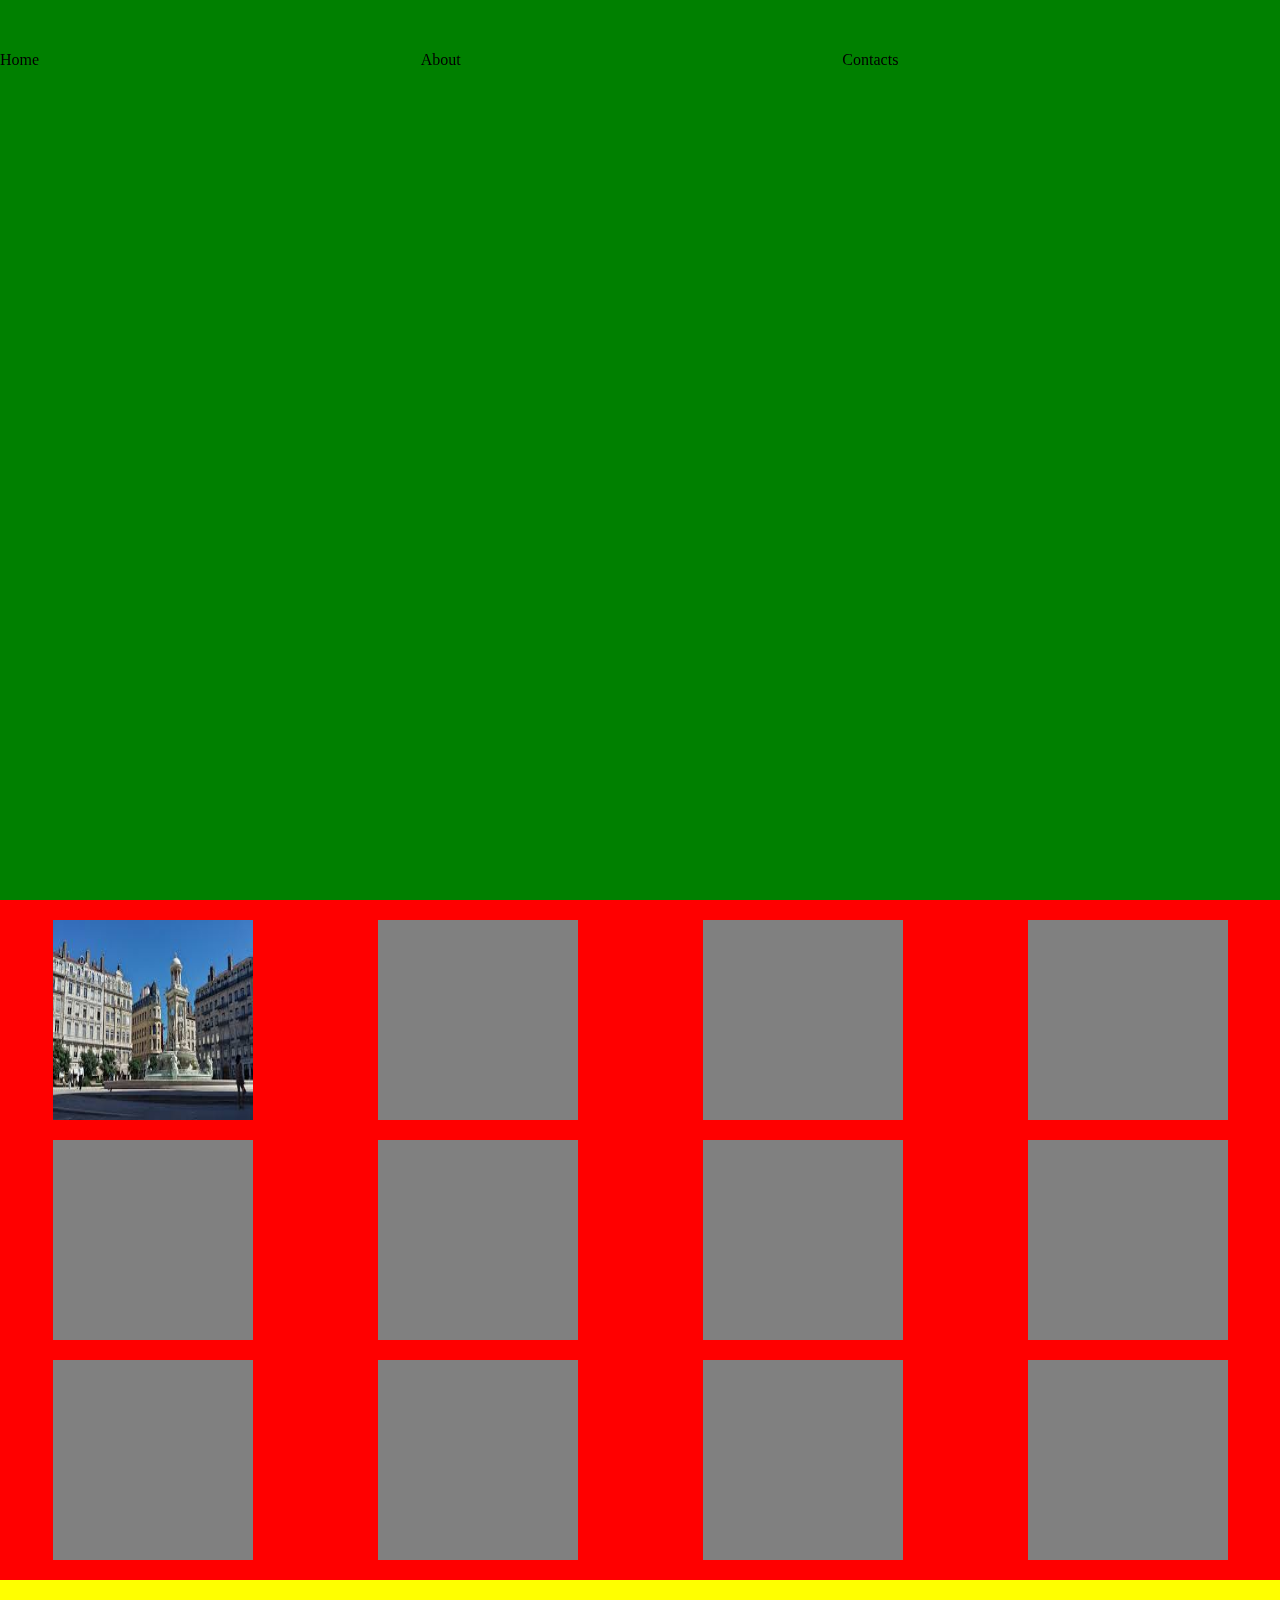
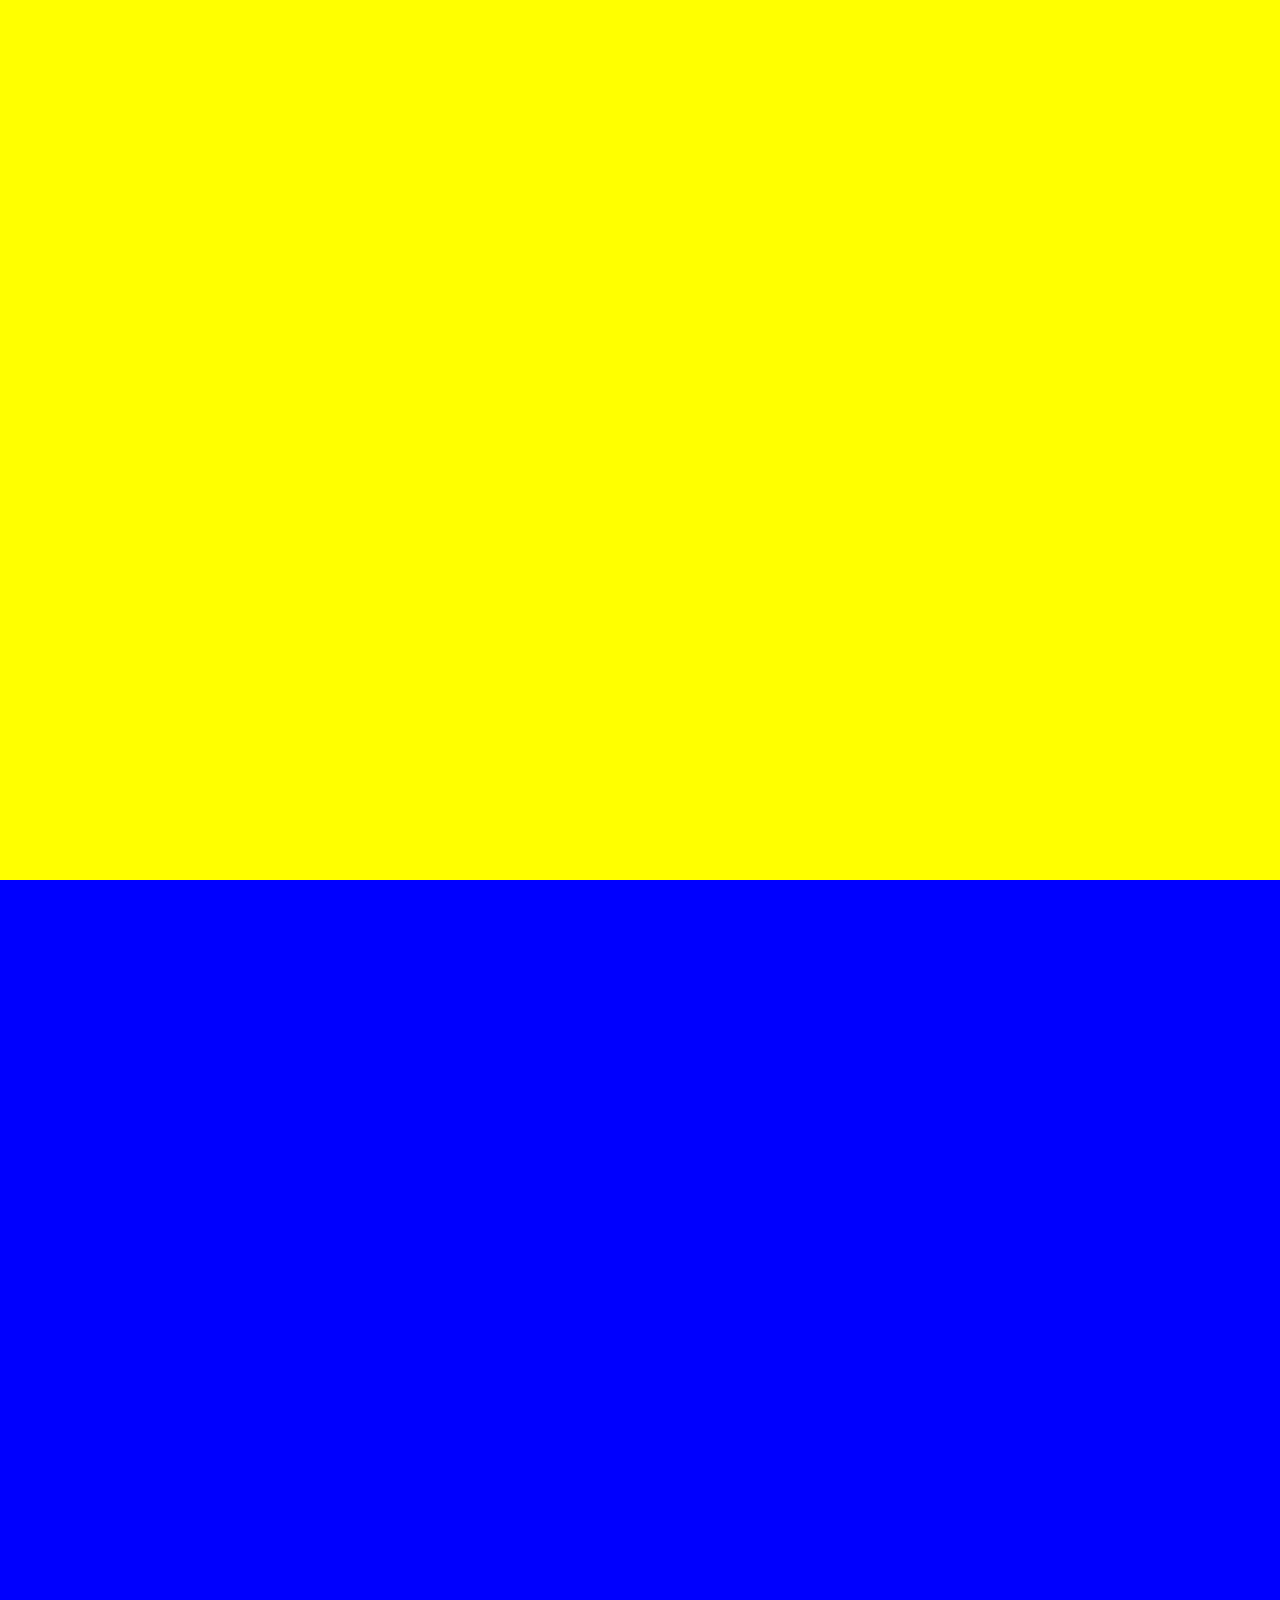
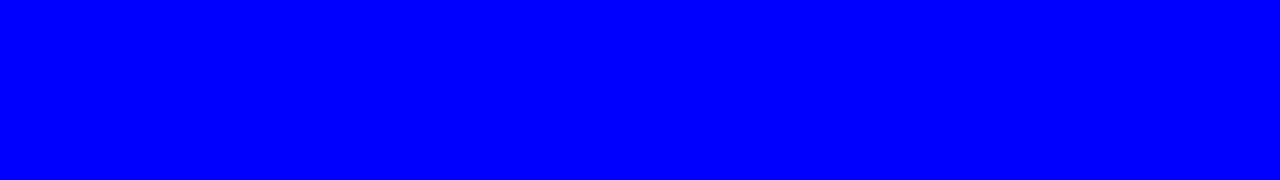
<file: Part 1/index.html>
<!DOCTYPE html>
<html lang="en">
  <head>
    <meta charset="UTF-8" />
    <meta name="viewport" content="width=device-width, initial-scale=1.0" />
    <title>Webinar by bossROD</title>
    <link rel="stylesheet" href="./css/index.css" />
  </head>
  <body>
    <div class="root">
      <div id="nav" class="nav-main">
        <ul>
          <li><a href="#">Home</a></li>
          <li><a href="#">About</a></li>
          <li>Contacts</li>
        </ul>
      </div>
      <div class="page-main">
        <div class="section"></div>
        <div class="section">
            <div class="box">
                <img src="[data-uri]" style="height: 100%; width: 100%;">
                <div class="preview">QUICK VIEW</div>
            </div>
            <div class="box"></div>
            <div class="box"></div>
            <div class="box"></div>
            <div class="box"></div>
            <div class="box"></div>
            <div class="box"></div>
            <div class="box"></div>
            <div class="box"></div>
            <div class="box"></div>
            <div class="box"></div>
            <div class="box"></div>
        </div>
        <div class="section">
            <div class="box"></div>
            <div class="box"></div>
            <div class="box"></div>
        </div>
        <div class="section"></div>
      </div>
    </div>
  </body>
  <script src="./js/index.js"></script>
</html>
</file>
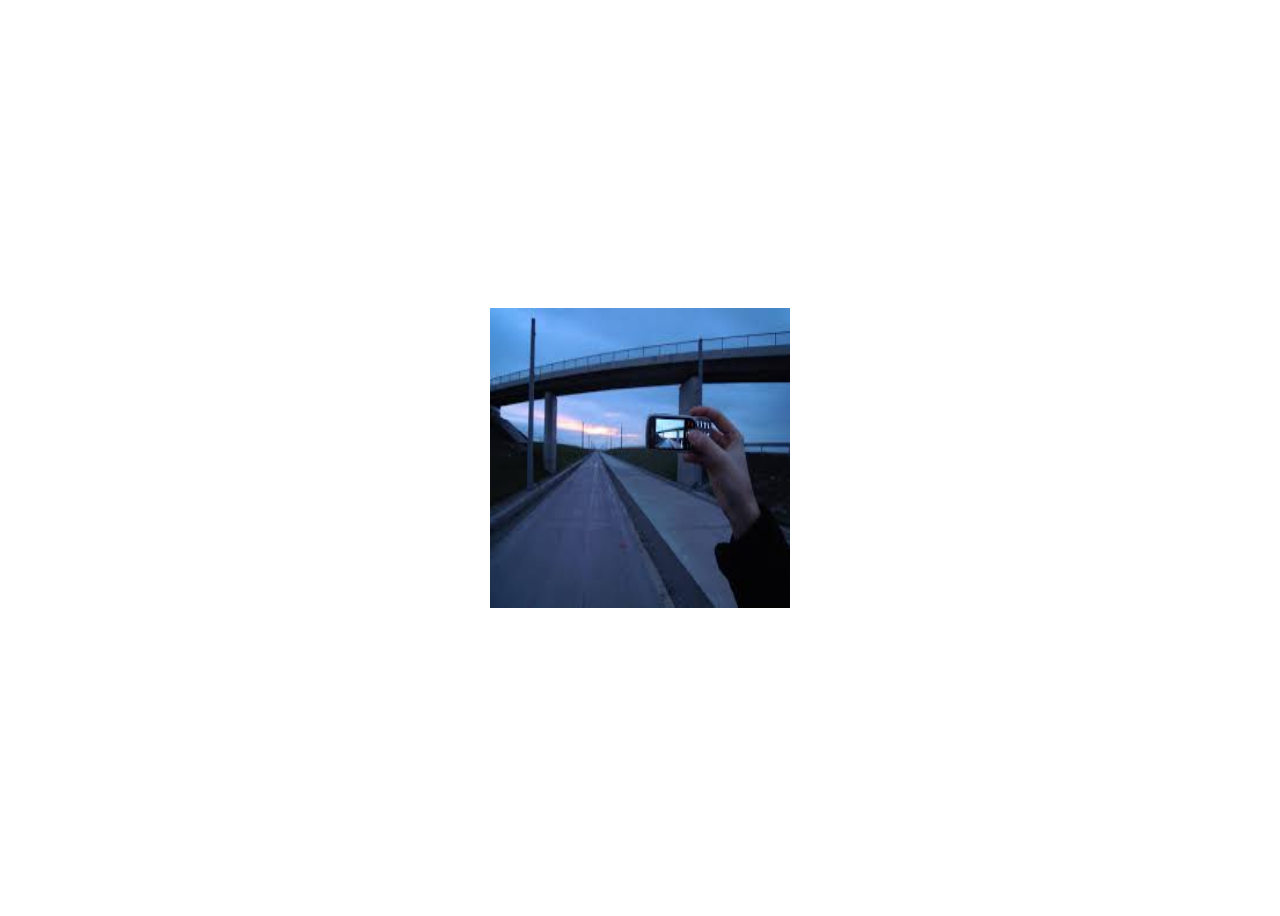
<file: Part 1/Carousel.html>
<!DOCTYPE html>
<html lang="en">
  <head>
    <meta charset="UTF-8" />
    <meta name="viewport" content="width=device-width, initial-scale=1.0" />
    <title>Document</title>
  </head>
  <style>
    .main {
      height: 100vh;
      display: grid;
      place-items: center;
    }
    .main .carousel-main {
      display: grid;
      place-items: center;
    }
    .main .carousel-main .image-holder.active {
      opacity: 1;
      z-index: 1;
    }
    .main .carousel-main .image-holder {
      width: 300px;
      height: 300px;
      grid-row: 1/2;
      grid-column: 1/2;
      opacity: 0;
      z-index: -1;
    }
    .main .carousel-main .image-holder img {
      height: 100%;
      width: 100%;
    }
  </style>
  <body>
    <div class="main">
      <div class="carousel-main">
        <div
          id="img1"
          class="image-holder active"
          onclick="myCarouselManager(2)"
        >
          <img src="./assets/images/1.jpg" />
        </div>
        <div id="img2" class="image-holder" onclick="myCarouselManager(3)">
          <img src="./assets/images/2.jpg" />
        </div>
        <div id="img3" class="image-holder" onclick="myCarouselManager(1)">
          <img src="./assets/images/3.jpg" />
        </div>
      </div>
    </div>
  </body>
  <script>
    const img1 = document.querySelector("#img1");
    const img2 = document.querySelector("#img2");
    const img3 = document.querySelector("#img3");

    let imgIndicator = 1;

    function myCarouselManager(imgNo) {
      if (imgNo === 1) {
        img1.classList.add("active");
        img2.classList.remove("active");
        img3.classList.remove("active");
        imgIndicator++;
      } else if (imgNo === 2) {
        img1.classList.remove("active");
        img2.classList.add("active");
        img3.classList.remove("active");
        imgIndicator++;
      } else {
        img1.classList.remove("active");
        img2.classList.remove("active");
        img3.classList.add("active");
        imgIndicator = 1;
      }
    }

    setInterval(() => {
      myCarouselManager(imgIndicator);
    }, 2000);
  </script>
</html>
</file>
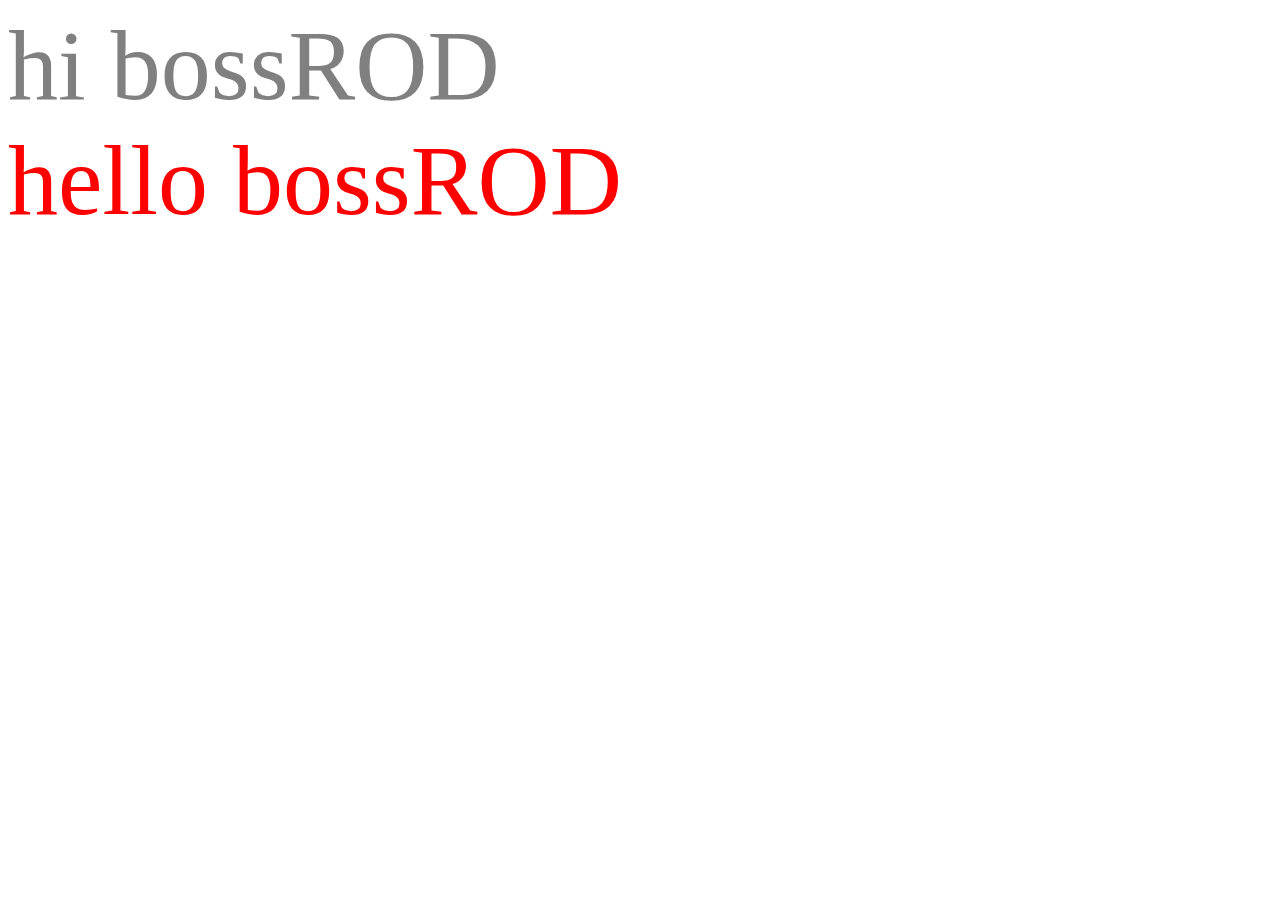
<file: Part 1/Test.html>
<!DOCTYPE html>
<html lang="en">
  <head>
    <meta charset="UTF-8" />
    <meta name="viewport" content="width=device-width, initial-scale=1.0" />
    <title>Specificity</title>
  </head>
  <style>
    #test {
      color: gray;
    }
    .test {
      color: yellow;
    }
    div {
      color: red;
      font-size: 100px;
    }
  </style>
  <body>
    <div id="test" class="test">
      hi bossROD
    </div>
    <div>
      hello bossROD
    </div>
  </body>
</html>
</file>
<file: Part 1/css/index.css>
html,
body {
  margin: 0;
  padding: 0;
}
ul {
  margin: 0;
  list-style: none;
  padding: 0;
}
a {
  text-decoration: none;
  color: black;
}

/* Nav Main */
.root .nav-main {
  position: fixed;
  width: 100vw;
  height: 120px;
  transition: height 500ms ease;
}

/* Active Nav Main */
.root .nav-main.active {
  height: 60px;
  background: white;
}

.root .nav-main ul {
  width: 100%;
  height: 100%;
  display: grid;
  grid-auto-flow: column;
  align-items: center;
}

/* Page Main */
.root .page-main {
  display: grid;
  grid-template-rows: 100vh 1fr repeat(2, 100vh);
}

.root .page-main .section:nth-child(1) {
  background: green;
}
.root .page-main .section:nth-child(2) {
  background: red;
  display: grid;
  grid-template-columns: repeat(4, 1fr);
  grid-gap: 20px;
  place-items: center;
  padding: 20px 0;
}
.root .page-main .section:nth-child(2) .box {
  background: gray;
  width: 200px;
  height: 200px;
  display: grid;
  place-items: center;
}
.root .page-main .section:nth-child(2) .box:hover .preview {
  opacity: 1;
}
.root .page-main .section:nth-child(2) .box img {
  height: 100%;
  grid-row: 1/2;
  grid-column: 1/2;
  width: 100%;
}
.root .page-main .section:nth-child(2) .box .preview {
  grid-row: 1/2;
  grid-column: 1/2;
  background: black;
  color: white;
  padding: 20px;
  opacity: 0;
  transition: opacity 500ms ease-out;
}
.root .page-main .section:nth-child(2) .box:hover {
  background: rgba(128, 128, 128, 0.5);
  width: 200px;
  height: 200px;
  cursor: pointer;
}

.root .page-main .section:nth-child(3) {
  background: yellow;
}
.root .page-main .section:nth-child(4) {
  background: blue;
}
</file>
